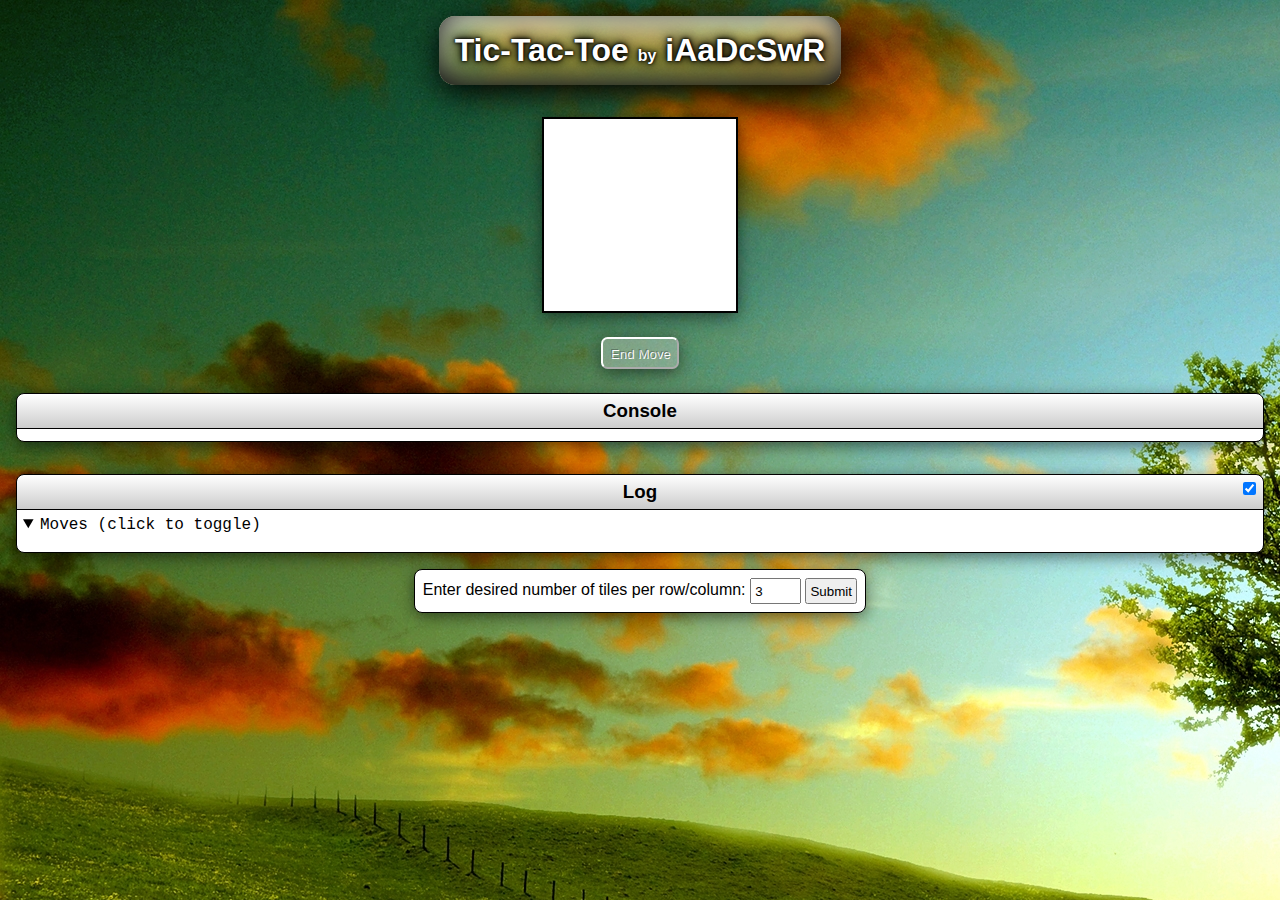
<file: tic-tac-toe/index.html>
<!DOCTYPE html>
<html lang="en">

<head>
    <meta charset="UTF-8">
    <meta name="viewport" content="width=device-width, initial-scale=1.0">
    <meta http-equiv="X-UA-Compatible" content="ie=edge">
    <title>Ix Igool Game</title>
    <link rel="stylesheet" href="style.css">
</head>

<body>

    <section id="content">
        <header style="text-align:center; background-color: rgba(255,255,127,50%);">
            <h1>Tic-Tac-Toe
                <span class="by">by</span>
                iAaDcSwR</h1>
        </header>
        <!-- <section class="game-ctr"> -->
        <div class="ixigool">
            <div class="ul-ctr">
                <ul class="game-tile-ctr" id="kVUqnvP">
                </ul>
            </div>
            <div class="nextTurnBtnCtr">
                <button id="nextTurnBtn" disabled class="hidden" onclick="nextTurn()">End Move</button>
            </div>
            <div class="console">
                <h3>Console</h3>
                <div id="ceojmds">
                    <p class="result hidden"></p>
                    <p class="error hidden"></p>
                </div>
            </div>
            <div class="console">
                <h3>Log<input id="baierhma" type="checkbox" checked style="position: absolute; top:0.5em; right: 0.5em;"></h3>
                <div>
                    <details open>
                        <summary>Moves (click to toggle)</summary>
                        <ul id="sdfgsdj"></ul>
                    </details>
                </div>
            </div>
            <form name="addtiles" class="addtilesform">
                <label for="sizefield">Enter desired number of tiles per row/column:</label>
                <input name="sizefield" type="number" required min="3" max="7" step="1" value="3">
                <button name="sizebtn" type="button">Submit</button>
            </form>

        </div>
        <!-- </section> -->
    </section>

    <script src="script.js"></script>
</body>

</html>
</file>
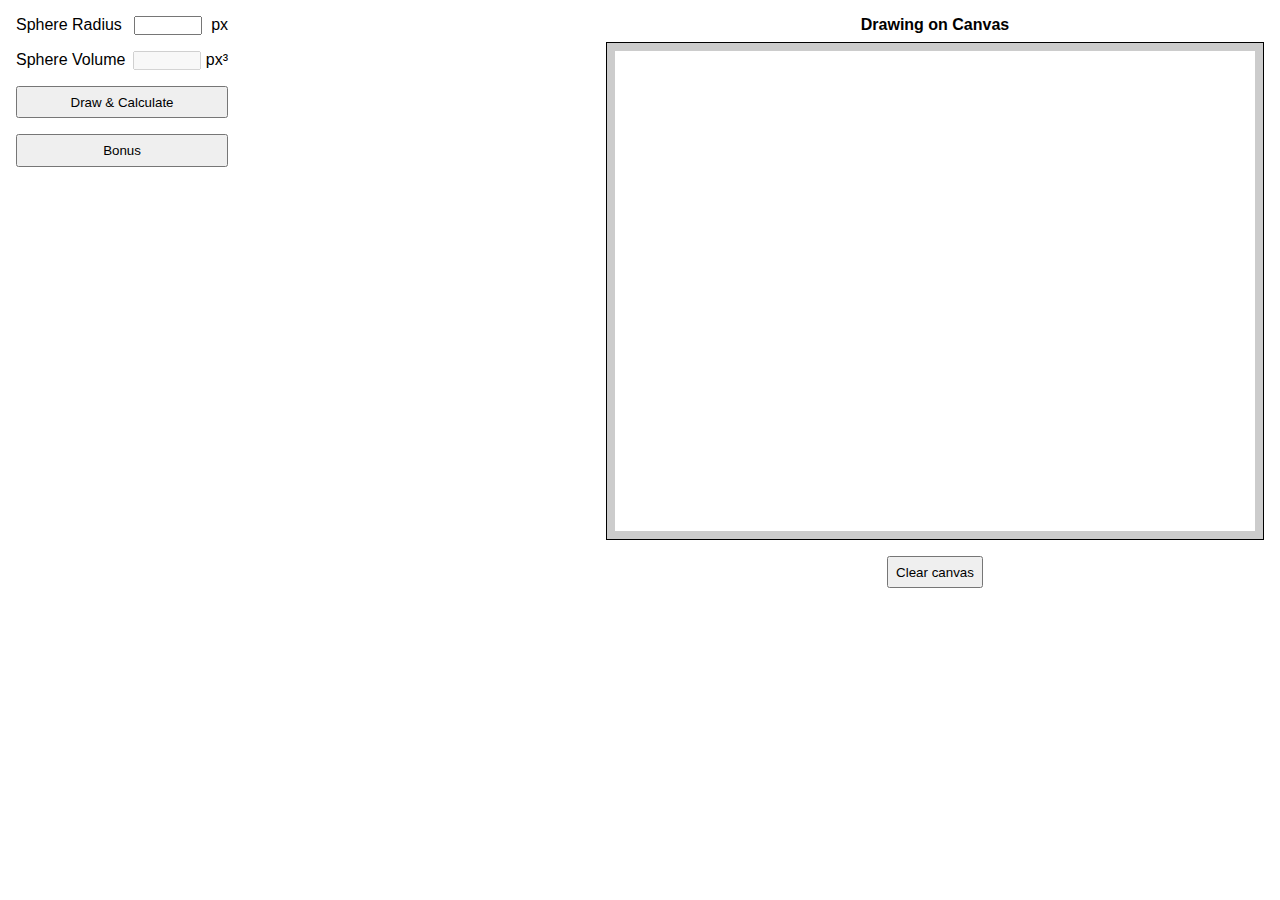
<file: html5-canvas-circles.html>
<!DOCTYPE html>
<html lang="en">

<head>
    <meta charset="UTF-8">
    <meta name="viewport" content="width=device-width, initial-scale=1.0">
    <meta http-equiv="X-UA-Compatible" content="ie=edge">
    <title>Canvas Exercise</title>
    <style>
        * {
            padding: 0;
            margin: 0;
        }

        body {
            font-family: Arial;
        }

        main {
            margin: 1em;
        }

        .row-flex-ctr {
            display: flex;
            flex-flow: row wrap;
            justify-content: space-between;
        }

        .row-flex-ctr>label {
            margin-right: 0.5em;
        }

        button {
            padding: 0.5em;
        }

        button:not(.clr-canvas-btn) {
            width: 100%;
        }

        .clr-canvas-btn-ctr {
            width: fit-content;
            margin: 0 auto;
        }

        .canvas-ctr {
            background-color: #ccc;
            border: 1px solid black;
            padding: 0.5em;
        }

        canvas {
            background-color: white;
            width: 640px;
            height: 480px;
            vertical-align: middle;
        }

        div:not(:last-child),
        section:not(:last-child) {
            margin-bottom: 1em;
        }

        .small-heading {
            font-size: 1em;
        }

        h1,
        h2,
        h3,
        h4,
        h5,
        h6 {
            text-align: center;
            margin-bottom: 0.5em;
        }

        input {
            width: 64px;
        }
    </style>
</head>

<body>
    <main>
        <article class="sphere">
            <section class="row-flex-ctr">
                <div>
                    <form name="sphere">
                        <section class="row-flex-ctr">
                            <label for="radius">Sphere Radius</label>
                            <input name="radius" type="text">&nbsp;px
                        </section>
                        <section class="row-flex-ctr">
                            <label for="volume">Sphere Volume</label>
                            <input name="volume" type="text" disabled>&nbsp;px&sup3;
                        </section>
                        <div>
                            <button name="calcbtn" type="button">Draw & Calculate</button>
                        </div>
                        <div>
                            <button name="bonusbtn" type="button">Bonus</button>
                        </div>

                    </form>
                </div>
                <section>
                    <h2 class="small-heading">Drawing on Canvas</h2>
                    <section class="canvas-ctr">
                        <canvas width="640" height="480"></canvas>
                    </section>
                    <section class="clr-canvas-btn-ctr">
                        <button type="button" class="clr-canvas-btn">Clear canvas</button>
                    </section>
                </section>
            </section>

        </article>
    </main>
    <script>
        var myForm = document.forms.sphere,
            myCanvas = document.querySelector('.sphere canvas'),
            myCanvasWidth = myCanvas.clientWidth,
            myCanvasHeight = myCanvas.clientHeight,
            canvasMidX = myCanvasWidth / 2,
            canvasMidY = myCanvasHeight / 2,
            myCanvasCtx = myCanvas.getContext('2d'),
            myCanvasClrBtn = document.querySelector('.sphere .clr-canvas-btn');

        myForm.calcbtn.addEventListener('click', sphereVolCalc);

        myForm.bonusbtn.addEventListener('click', bonus);

        myCanvasClrBtn.addEventListener('click', clearCanvas);

        function sphereVolCalc() {
            var radius =
                ifValid(myForm.elements.radius.value);
            if (radius != false) {
                myForm.elements.volume.value =
                    Math.floor(4 * Math.PI * Math.pow(radius, 3) / 3);
                drawCircle(radius);
            }
        }

        function ifValid(inp) {
            var num = 1 * inp;
            var valid = true,
                errorStrStart = 'Error! Input ',
                errorStrMid = '',
                errorStrEnd = '.';
            if (inp == '') {
                var errorStrMid = 'is empty';
                valid = false;
            } else if (isNaN(num)) {
                var errorStrMid = 'is not numeric';
                valid = false;
            } else if (!(num > 0)) {
                var errorStrMid = 'is not positive';
                valid = false;
            } else if (num * 2 >= myCanvasHeight) {
                var errorStrMid = 'exceeds canvas limits';
                valid = false;
            } else {
                return num;
            }
            alert(errorStrStart + errorStrMid + errorStrEnd);
            return false;
        }

        function drawCircle(radius) {
            myCanvasCtx.beginPath();
            myCanvasCtx.arc(
                canvasMidX,
                canvasMidY,
                radius,
                0,
                2 * Math.PI
            );
            myCanvasCtx.stroke();
            myCanvasCtx.closePath();
        }

        function getRandomColor() {
            var letters = '0123456789ABCDEF';
            var color = '#';
            for (var i = 0; i < 6; i++) {
                color += letters[Math.floor(Math.random() * 16)];
            }
            return color;
        }

        function bonus() {
            let radius = 1,
                myInterval = window.setInterval(() => {
                    drawCircle(radius);
                    if (radius >= 400) {
                        window.clearInterval(myInterval);
                        myCanvasCtx.globalCompositeOperation = 'destination-out';
                        myCanvasCtx.lineWidth = 2;
                        radius = 1;
                        myInterval = window.setInterval(() => {
                            drawCircle(radius);
                            if (radius >= 400) {
                                myCanvasCtx.lineWidth = 1;
                                myCanvasCtx.globalCompositeOperation = 'source-over';
                                myCanvasCtx.strokeStyle = '#000000';
                                return window.clearInterval(myInterval);
                            }
                            radius++;
                        }, 1);
                    } else {
                        radius++;
                        myCanvasCtx.strokeStyle = getRandomColor();
                    }
                }, 1);
        }

        function clearCanvas() {
            myCanvasCtx.clearRect(
                0,
                0,
                myCanvasWidth,
                myCanvasHeight
            );
        }
    </script>
</body>

</html>
</file>
<file: tic-tac-toe/style.css>
* {
    margin: 0;
    padding: 0;
}

body {
    font-family: Arial, Helvetica, sans-serif;
    font-size: 16px;
    background-image: url(meadow.jpg);
}

#content {
    display: flex;
    flex-flow: column wrap;
    justify-content: center;
}

#content header {
    padding: 0.5em;
    /* background: transparent linear-gradient(to right, transparent, rgba(0, 0, 0, 50%), transparent); */
}

#content header {
    color: white;
    text-shadow: 0 0 16px black, 0 0 8px black, 0 0 4px black, 0 0 2px black;
    box-shadow: inset 0 -8px 32px black, inset 0 8px 32px white, 0 8px 32px black;
    width: fit-content;
    margin: 1em auto;
    padding: 1em;
    border-radius: 16px;
    /* text-shadow: 3px 3px black; */
}

#content header * {
    display: inline;
}

#content header h1 {
    font-size: 2em;
}

#content header .by {
    font-size: 0.5em;
}

/*.game-ctr {
    display: flex;
    flex-flow: column wrap;
    margin: 1em;
}*/

.ixigool {
    display: flex;
    flex-flow: column;
    justify-content: center;
    --tile-size: 64px;
    /*--row-size: 3;*/
}

.ixigool > * {
    box-shadow: 0 4px 16px rgba(0,0,0,50%);
}

.ixigool .ul-ctr {
    display: inline-block;
    border: 2px solid black;
    margin: 1em auto;
    text-align: center;
    background-color: white;
    width: calc(3 * var(--tile-size));
    height: calc(3 * var(--tile-size));
}

.ixigool .game-tile-ctr {
    display: flex;
    flex-flow: row wrap;
    justify-content: center;
    list-style-type: none;
    /* margin: 1em; */
}

.ixigool .game-tile {
    display: inline-block;
    width: var(--tile-size);
    height: var(--tile-size);
    line-height: var(--tile-size);
    box-sizing: border-box;
    border: 1px solid blue;
    background-color: white;
    background-image: url(sprite.png);
    background-repeat: no-repeat;
    user-select: none;
    color: transparent;
    transition: background-position-y 350ms;
}

.nextTurnBtnCtr {
    /* height: 2em; */
    margin: 0.5em auto;
}

.nextTurnBtnCtr, #nextTurnBtn {
    border-radius: 0.5em;
}

/*#nextTurnBtn*/

button,
input {
    padding: 0.25em;
    /* box-shadow: 2px 2px black; */
}

#nextTurnBtn {
    padding: 0.5em;
    
}
#nextTurnBtn:enabled {
    background-image: linear-gradient(to top, #cef, white);
    border-color: #cef;
}
#nextTurnBtn:disabled {
    text-shadow: 1px 1px 0px white;
    border-color: #fff;
}

button {
    outline: none;
}

/* #nextTurnBtn.hidden {
    display: none;
    
}

#nextTurnBtn.shown {
    display: inline;
} */

.game-tile.empty {
    background-position-y: -64px;
}

.game-tile.notempty {
    background-position-y: 0px;
}

.game-tile.x {
    background-position-x: -1px;
}

.game-tile.o {
    background-position-x: -63px;
}
.game-tile.notempty:not(.notplayable) {
    border-color: yellow;
}

.console {
    border: 1px solid black;
    background-color: white;
    margin: 1em;
    border-radius: 0.5em;
    transition: height 250ms;
    /* width: calc(100vw - 2.5em); */
}

.console h3 {
    border-radius: 0.5em 0.5em 0 0;
    border-bottom: 1px solid black;
    padding: 6px;
    background-image: linear-gradient(to top, #ccc, white);
    text-align: center;
    position: relative;
}

.console ul,
.console>div,
.console>span,
.console>section,
.console>article,
.console>aside {
    list-style-type: none;
    text-align: left;
    padding: 6px;
    font-family: 'Courier New', Courier, monospace;
    font-size: 16px;
}

.console summary {
    outline: none;
}

.console ul>li {
    margin-bottom: 6px;
}

.console ul>li::before {
    content: ' \00BB  ';
}

.console li.minor {
    font-style: italic;
}

.console .error, .console .result {
    font-weight: bold;
    text-align: center;
    padding-top: 0.5em;
    padding-bottom: 0.5em;
    line-height:normal;
    transition:line-height 250ms, padding 250ms;
}
.console .error.hidden, .console .result.hidden {
    line-height:0;
    padding-top: 0;
    padding-bottom: 0;
}

.console .error {
    background-image: linear-gradient(to right, transparent,rgba(255,0,0,50%),transparent);
}

.console .result {
    background-image: linear-gradient(to right, transparent,rgba(0,255,0,50%),transparent);
}

form.addtilesform {
    margin: 0 auto;
    border-radius: 0.5em;
    background-color: white;
    padding: 0.5em;
    border: 1px solid black;
}
</file>
